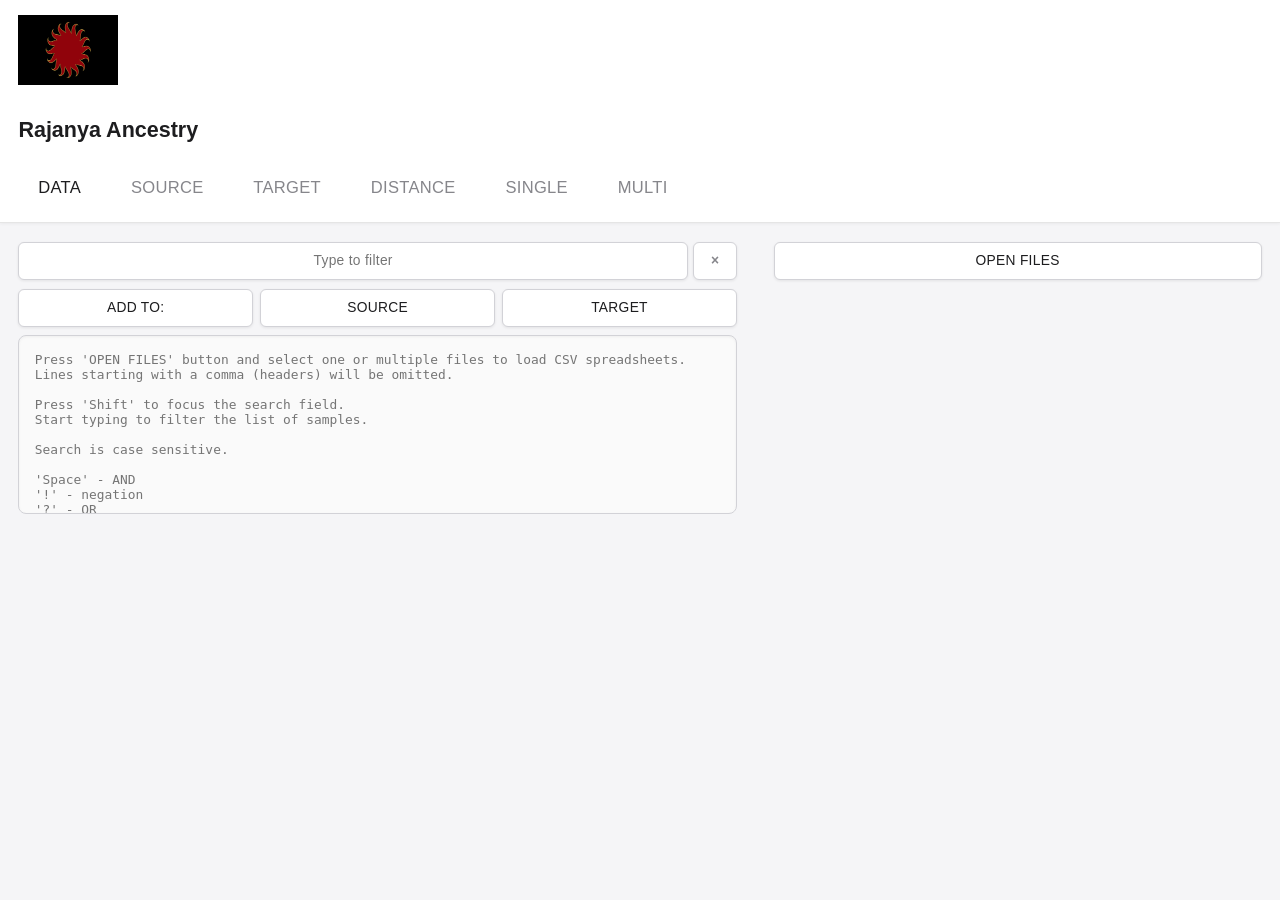
<file: index.html>
<!DOCTYPE html>
<html lang="en">
<head>
  <meta charset="UTF-8">
  <meta name="viewport" content="width=device-width, initial-scale=1.0">
  <meta name="description" content="Rajanya Global 25.">
  <title>Rajanya Ancestry</title>
  <script>
    // Dark mode initialization
    (function() {
      const darkMode = localStorage.getItem('darkMode');
      const prefersDark = window.matchMedia('(prefers-color-scheme: dark)').matches;
      if (darkMode === 'enabled' || (darkMode === null && prefersDark)) {
        document.documentElement.classList.add('dark-mode');
      }
    })();
  </script>
  <script>if(!sessionStorage.getItem("_swa1")&&document.referrer.indexOf(location.protocol+"//"+location.host)!== 0){fetch("https://counter.dev/track?"+new URLSearchParams({referrer:"https://www.admixjs.com",screen:screen.width+"x"+screen.height,user:"TheCount",utcoffset:"1"}))};sessionStorage.setItem("_swa1","1");</script>
  <link rel="stylesheet" href="new.css">
  <script src="script.js"></script>
</head>
<body>
  <aside class="sidebar">
    <nav>
  <div class="nav-brand">
      <a href="https://pastebin.com/CKZsErWA" target="_blank">
  <img src="/images/Rajputana-flag.jpg" alt="Rajputana Flag" width="100" height="70">
</a>

<h3>
  <a href="https://pastebin.com/CKZsErWA" target="_blank">Rajanya Ancestry</a>
</h3>
 </div>
<div class="nav-links">
        <button class="tablink" id="defaulttab" onclick="openTab('data', this)">data</button>
        <button class="tablink inactive" onclick="openTab('source', this)">source</button>
        <button class="tablink inactive" onclick="openTab('target', this)">target</button>
        <button class="tablink inactive" onclick="openTab('distance', this);processInput()">distance</button>
        <button class="tablink inactive" onclick="openTab('single', this);processInput()">single</button>
        <button class="tablink inactive" onclick="openTab('multi', this);processInput()">multi</button>
      </div>
    </nav>
  </aside>

  <main>
    <div id="notification" onclick="clearNotification()"></div>

    <section class="tab" id="data">
      <div class="flexcontainer-data">
        <div class="panel leftpanel" id="xx">
          <div class="filteropt">
            <div class="div-100">
              <input spellcheck="false" class="buttons input-data" id="filter" value="" placeholder="Type to filter" oninput="dataFilter();">
              <button class="buttons filterReset" onclick="resetFilter()">×</button>
            </div>
          </div>
          <div class="filteropt">
            <button class="buttons" onclick="toggleOptions('addRep', this)">add&nbsp;to:</button>
            <button class="buttons" onclick="copyTo('source', this)">source</button>
            <button class="buttons" onclick="copyTo('target', this)">target</button>
          </div>
          <textarea readonly spellcheck="false" class="" id="filteroutput" value="" placeholder="Press 'OPEN FILES' button and select one or multiple files to load CSV spreadsheets.&#10;Lines starting with a comma (headers) will be omitted.&#10;&#10;Press 'Shift' to focus the search field.&#10;Start typing to filter the list of samples.&#10;&#10;Search is case sensitive.&#10;&#10;'Space' - AND&#10;'!' - negation&#10;'?' - OR&#10;'abc def' - abc AND def&#10;'!abc' - NOT abc&#10;'abc !def' - abc AND NOT def&#10;'abc ? def' - abc OR def&#10;'abc def ? ghi' - (abc AND def) OR (ghi)&#10;'abc def ? abc ghi' - (abc AND def) OR (abc AND ghi)&#10;',abc' - starts with abc&#10;'abc,' - ends with abc&#10;'!,abc' - does NOT start with abc&#10;'!abc,' - does NOT end with abc&#10;'abc !def,' - abc AND does NOT end with def"></textarea>
        </div>
        <div class="panel rightpanel">
          <label for="localfiles" class="buttons button100">
            Open files<input type="file" name="Open files" multiple="" id="localfiles" onchange="processFiles(this)">
          </label>
          <div id="datalist"></div>
        </div>
      </div>
    </section>

    <textarea onchange="inputHasChanged = true" class="tab tabinput" id="source" spellcheck="false" placeholder=" Paste data here. Comma-separated values, no header."></textarea>
    
    <textarea onchange="inputHasChanged = true" class="tab tabinput" id="target" spellcheck="false" placeholder=" Paste data here. Comma-separated values, no header."></textarea>

    <section class="tab" id="distance">
      <div class="flexcontainer">
        <div class="panel leftpanel" id="distanceoutput"></div>
        <div class="panel rightpanel">
          <button class="buttons button100" onclick="clearOutput(this, 'confirm')">clear&nbsp;output</button>
          <div>
            <button class="buttons button20" onclick="clearOutput(this, 'distanceoutput')">ok</button>
            <button class="buttons button80" onclick="clearOutput(this, 'cancel')">cancel</button>
          </div>
          <button class="buttons button100" onclick="toggleOptions('distMode', this)">mode&nbsp;-&nbsp;single</button>
          <button class="buttons button80" onclick="this.nextElementSibling.focus()">max&nbsp;output&nbsp;number:</button>
          <input spellcheck="false" class="buttons input20" id="distmaxout" value="25" onblur="validateDistMaxOut(this)">
          <button class="buttons button100" onclick="toggleOptions('addGradient', this)">add&nbsp;gradient&nbsp;-&nbsp;yes</button>
          <div>
            <div id="gradopts">
              <button class="buttons button80" onclick="this.nextElementSibling.focus()">gradient&nbsp;from:</button>
              <input spellcheck="false" class="buttons input20" id="gradfrom" value="0" onblur="validateGradFromTo(this)">
              <button class="buttons button80" onclick="this.nextElementSibling.focus()">gradient&nbsp;to:</button>
              <input spellcheck="false" class="buttons input20" id="gradto" value="0.2" onblur="validateGradFromTo(this)">
            </div>
            <div id="gradoptsdiff">
              <button class="buttons button80" onclick="this.nextElementSibling.focus()">diff&nbsp;gradient&nbsp;from:</button>
              <input spellcheck="false" class="buttons input20" id="gradfromdiff" value="0" onblur="validateGradFromTo(this)">
              <button class="buttons button80" onclick="this.nextElementSibling.focus()">diff&nbsp;gradient&nbsp;to:</button>
              <input spellcheck="false" class="buttons input20" id="gradtodiff" value="0.2" onblur="validateGradFromTo(this)">
            </div>
          </div>
          <button id="runalldist" disabled class="buttons button100" onclick="runAllDist()">run&nbsp;all</button>
          <div id="distancetargets"></div>
        </div>
      </div>
    </section>

    <section class="tab" id="single">
      <div class="flexcontainer">
        <div class="panel leftpanel" id="singleoutput"></div>
        <div class="panel rightpanel">
          <button class="buttons button100" onclick="clearOutput(this, 'confirm')">clear&nbsp;output</button>
          <div>
            <button class="buttons button20" onclick="clearOutput(this, 'singleoutput')">ok</button>
            <button class="buttons button80" onclick="clearOutput(this, 'cancel')">cancel</button>
          </div>
          <button class="buttons button100" onclick="toggleOptions('cyclesX', this)">cycles&nbsp;-&nbsp;0.25x</button>
          <button class="buttons button100" onclick="toggleOptions('nPop', this)">reduce&nbsp;-&nbsp;no</button>
          <button class="buttons button100" onclick="toggleOptions('addDistCol', this)">add&nbsp;dist&nbsp;col&nbsp;-&nbsp;no</button>
          <button id="adcrecal" disabled class="buttons button100" onclick="toggleOptions('addDistColRecal', this)">recalculate&nbsp;-&nbsp;yes</button>
          <button class="buttons button100" onclick="toggleOptions('printZeroes', this)">print zeroes&nbsp;-&nbsp;no</button>
          <button class="buttons button100" onclick="toggleOptions('aggregate', this)">aggregate&nbsp;-&nbsp;yes</button>
          <button class="buttons button100" onclick="toggleOptions('addBarChart', this)">add&nbsp;bar&nbsp;chart&nbsp;-&nbsp;mode&nbsp;1</button>
          <button id="runallsingle" disabled class="buttons button100" onclick="runAllSingle()">run&nbsp;all</button>
          <div id="singletargets"></div>
        </div>
      </div>
    </section>

    <section class="tab" id="multi">
      <div class="flexcontainer-nr">
        <div>
          <button class="buttons buttonmulti" onclick="toggleOptions('cyclesXMulti', this)">cycles&nbsp;-&nbsp;0.25x</button>
          <button class="buttons buttonmulti" onclick="toggleOptions('fastModeMulti', this)">fast&nbsp;mode&nbsp;-&nbsp;no</button>
        </div>
        <div>
          <button class="buttons buttonmulti" onclick="toggleOptions('addDistColMulti', this)">add&nbsp;dist&nbsp;col&nbsp;-&nbsp;no</button>
          <button id="adcmrecal" disabled class="buttons buttonmulti" onclick="toggleOptions('addDistColMultiRecal', this)">recalculate&nbsp;-&nbsp;yes</button>
        </div>
        <div>
          <button class="buttons buttonmulti" onclick="toggleOptions('printZeroesMulti', this)">print&nbsp;zeroes&nbsp;-&nbsp;no</button>
          <button class="buttons buttonmulti" onclick="toggleOptions('aggregateMulti', this)">aggregate&nbsp;-&nbsp;yes</button>
        </div>
        <div>
          <button class="buttons buttonmulti" onclick="clearOutput(this, 'confirm', 'inline-block')">clear&nbsp;output</button>
          <div>
            <button class="buttons buttonmulti multiclearok" onclick="clearOutput(this, 'multioutput', 'inline-block')">ok</button>
            <button class="buttons buttonmulti multiclearcancel" onclick="clearOutput(this, 'cancel', 'inline-block')">cancel</button>
          </div>
          <button id="runmulti" disabled class="buttons buttonmulti" onclick="multiFMC()">run</button>
        </div>
      </div>
      <div id="multioutput"></div>
    </section>
  </main>

  <script>
    initialize();
    
    // Dark mode toggle function
    function toggleDarkMode() {
      const html = document.documentElement;
      const isDark = html.classList.toggle('dark-mode');
      localStorage.setItem('darkMode', isDark ? 'enabled' : 'disabled');
    }
  </script>
</body>
</html>
</file>
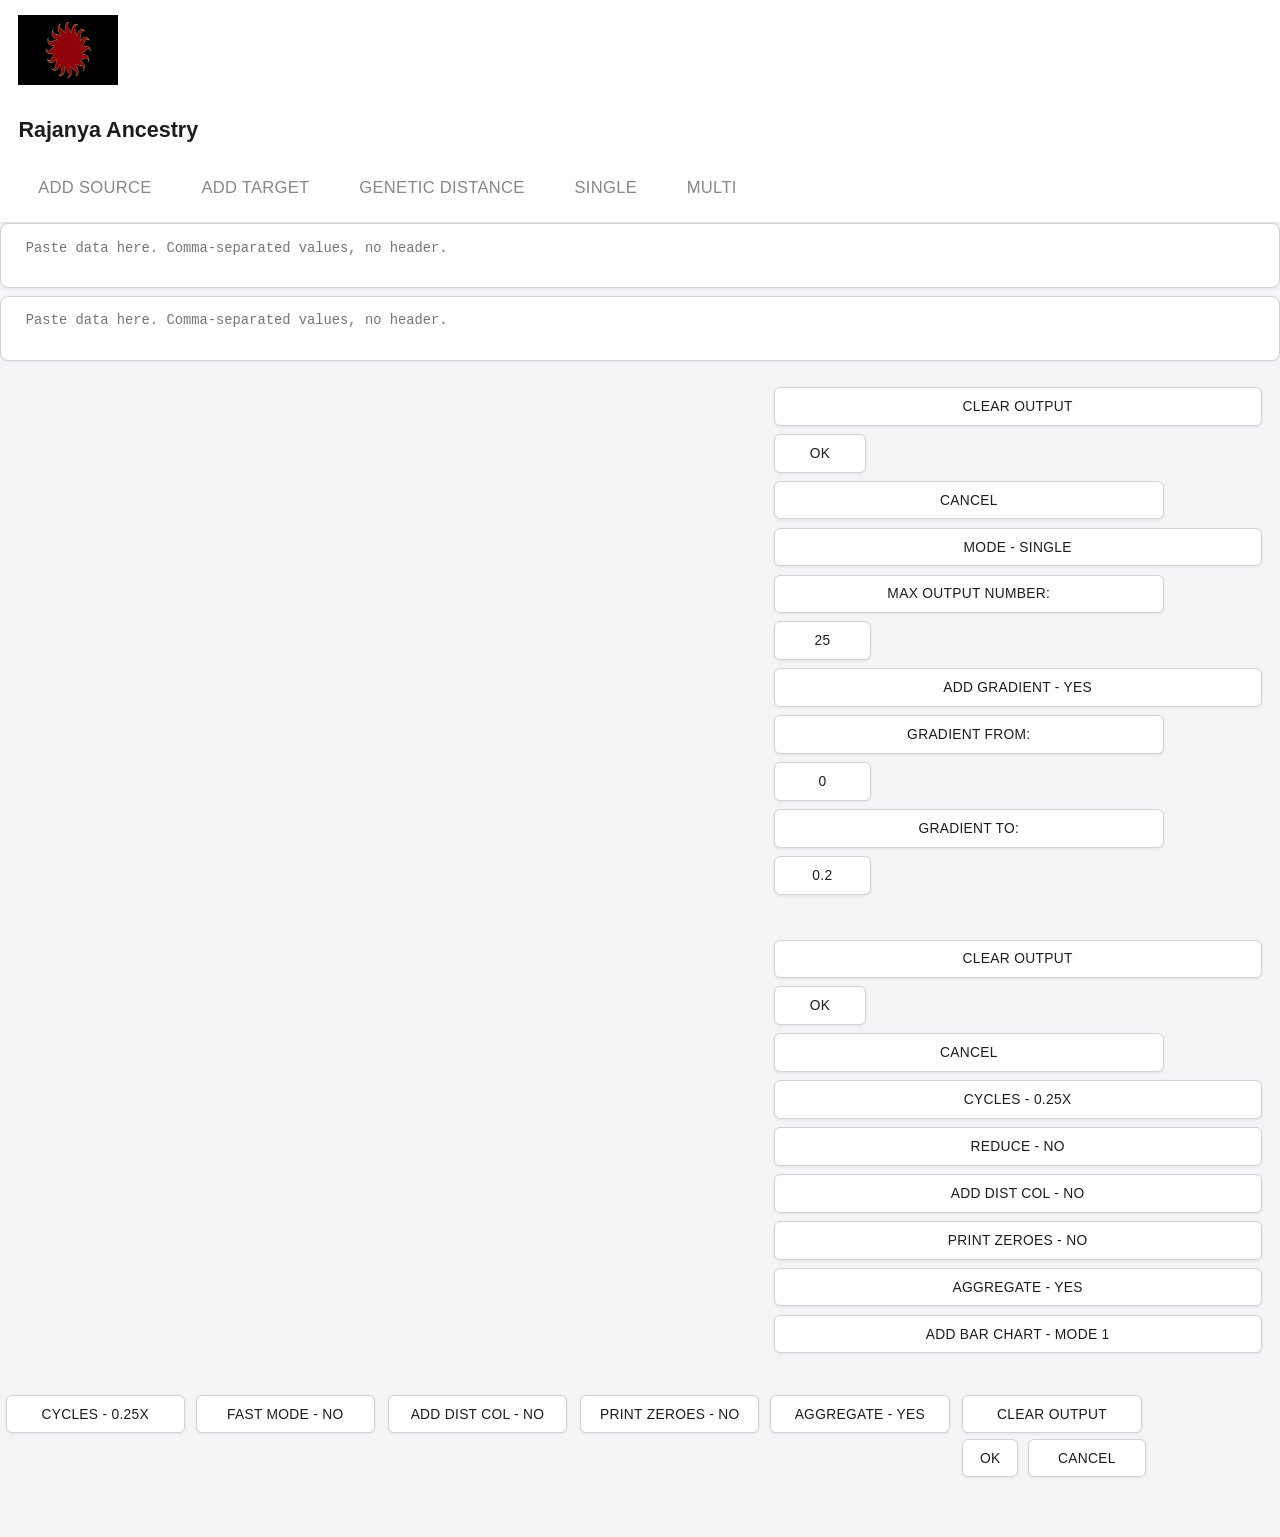
<file: test.html>
<!DOCTYPE html>
<html lang="en">
<head>
  <meta charset="UTF-8">
  <meta name="viewport" content="width=device-width, initial-scale=1.0">
  <meta name="description" content="Rajanya Global 25.">
  <title>Rajanya Ancestry</title>

  <script>if(!sessionStorage.getItem("_swa1")&&document.referrer.indexOf(location.protocol+"//"+location.host)!== 0){fetch("https://counter.dev/track?"+new URLSearchParams({referrer:"https://www.admixjs.com",screen:screen.width+"x"+screen.height,user:"TheCount",utcoffset:"1"}))};sessionStorage.setItem("_swa1","1");</script>
  <link rel="stylesheet" href="new.css">
  <script src="script.js"></script>
</head>
<body>
  <aside class="sidebar">
    <nav>
      <div class="nav-brand">
        <img src="/images/Rajputana-flag.jpg" alt="Rajputana Flag" width="100" , height="70">
        <h3>Rajanya Ancestry</h3>


        </button>
      </div>
      <div class="nav-links">
        <button class="tablink inactive" onclick="openTab('source', this)">add source</button>
        <button class="tablink inactive" onclick="openTab('target', this)">add target</button>
        <button class="tablink inactive" onclick="openTab('distance', this);processInput()">genetic distance</button>
        <button class="tablink inactive" onclick="openTab('single', this);processInput()">single</button>
        <button class="tablink inactive" onclick="openTab('multi', this);processInput()">multi</button>
      </div>

    </nav>
  </aside>

  <main>
    <div id="notification" onclick="clearNotification()"></div>


    <textarea onchange="inputHasChanged = true" class="tab tabinput" id="source" spellcheck="false" placeholder=" Paste data here. Comma-separated values, no header."></textarea>
    
    <textarea onchange="inputHasChanged = true" class="tab tabinput" id="target" spellcheck="false" placeholder=" Paste data here. Comma-separated values, no header."></textarea>

    <section class="tab" id="distance">
      <div class="flexcontainer">
        <div class="panel leftpanel" id="distanceoutput"></div>
        <div class="panel rightpanel">
          <button class="buttons button100" onclick="clearOutput(this, 'confirm')">clear&nbsp;output</button>
          <div>
            <button class="buttons button20" onclick="clearOutput(this, 'distanceoutput')">ok</button>
            <button class="buttons button80" onclick="clearOutput(this, 'cancel')">cancel</button>
          </div>
          <button class="buttons button100" onclick="toggleOptions('distMode', this)">mode&nbsp;-&nbsp;single</button>
          <button class="buttons button80" onclick="this.nextElementSibling.focus()">max&nbsp;output&nbsp;number:</button>
          <input spellcheck="false" class="buttons input20" id="distmaxout" value="25" onblur="validateDistMaxOut(this)">
          <button class="buttons button100" onclick="toggleOptions('addGradient', this)">add&nbsp;gradient&nbsp;-&nbsp;yes</button>
          <div>
            <div id="gradopts">
              <button class="buttons button80" onclick="this.nextElementSibling.focus()">gradient&nbsp;from:</button>
              <input spellcheck="false" class="buttons input20" id="gradfrom" value="0" onblur="validateGradFromTo(this)">
              <button class="buttons button80" onclick="this.nextElementSibling.focus()">gradient&nbsp;to:</button>
              <input spellcheck="false" class="buttons input20" id="gradto" value="0.2" onblur="validateGradFromTo(this)">
            </div>
            <div id="gradoptsdiff">
              <button class="buttons button80" onclick="this.nextElementSibling.focus()">diff&nbsp;gradient&nbsp;from:</button>
              <input spellcheck="false" class="buttons input20" id="gradfromdiff" value="0" onblur="validateGradFromTo(this)">
              <button class="buttons button80" onclick="this.nextElementSibling.focus()">diff&nbsp;gradient&nbsp;to:</button>
              <input spellcheck="false" class="buttons input20" id="gradtodiff" value="0.2" onblur="validateGradFromTo(this)">
            </div>
          </div>
          <button id="runalldist" disabled class="buttons button100" onclick="runAllDist()">run&nbsp;all</button>
          <div id="distancetargets"></div>
        </div>
      </div>
    </section>

    <section class="tab" id="single">
      <div class="flexcontainer">
        <div class="panel leftpanel" id="singleoutput"></div>
        <div class="panel rightpanel">
          <button class="buttons button100" onclick="clearOutput(this, 'confirm')">clear&nbsp;output</button>
          <div>
            <button class="buttons button20" onclick="clearOutput(this, 'singleoutput')">ok</button>
            <button class="buttons button80" onclick="clearOutput(this, 'cancel')">cancel</button>
          </div>
          <button class="buttons button100" onclick="toggleOptions('cyclesX', this)">cycles&nbsp;-&nbsp;0.25x</button>
          <button class="buttons button100" onclick="toggleOptions('nPop', this)">reduce&nbsp;-&nbsp;no</button>
          <button class="buttons button100" onclick="toggleOptions('addDistCol', this)">add&nbsp;dist&nbsp;col&nbsp;-&nbsp;no</button>
          <button id="adcrecal" disabled class="buttons button100" onclick="toggleOptions('addDistColRecal', this)">recalculate&nbsp;-&nbsp;yes</button>
          <button class="buttons button100" onclick="toggleOptions('printZeroes', this)">print zeroes&nbsp;-&nbsp;no</button>
          <button class="buttons button100" onclick="toggleOptions('aggregate', this)">aggregate&nbsp;-&nbsp;yes</button>
          <button class="buttons button100" onclick="toggleOptions('addBarChart', this)">add&nbsp;bar&nbsp;chart&nbsp;-&nbsp;mode&nbsp;1</button>
          <button id="runallsingle" disabled class="buttons button100" onclick="runAllSingle()">run&nbsp;all</button>
          <div id="singletargets"></div>
        </div>
      </div>
    </section>

    <section class="tab" id="multi">
      <div class="flexcontainer-nr">
        <div>
          <button class="buttons buttonmulti" onclick="toggleOptions('cyclesXMulti', this)">cycles&nbsp;-&nbsp;0.25x</button>
          <button class="buttons buttonmulti" onclick="toggleOptions('fastModeMulti', this)">fast&nbsp;mode&nbsp;-&nbsp;no</button>
        </div>
        <div>
          <button class="buttons buttonmulti" onclick="toggleOptions('addDistColMulti', this)">add&nbsp;dist&nbsp;col&nbsp;-&nbsp;no</button>
          <button id="adcmrecal" disabled class="buttons buttonmulti" onclick="toggleOptions('addDistColMultiRecal', this)">recalculate&nbsp;-&nbsp;yes</button>
        </div>
        <div>
          <button class="buttons buttonmulti" onclick="toggleOptions('printZeroesMulti', this)">print&nbsp;zeroes&nbsp;-&nbsp;no</button>
          <button class="buttons buttonmulti" onclick="toggleOptions('aggregateMulti', this)">aggregate&nbsp;-&nbsp;yes</button>
        </div>
        <div>
          <button class="buttons buttonmulti" onclick="clearOutput(this, 'confirm', 'inline-block')">clear&nbsp;output</button>
          <div>
            <button class="buttons buttonmulti multiclearok" onclick="clearOutput(this, 'multioutput', 'inline-block')">ok</button>
            <button class="buttons buttonmulti multiclearcancel" onclick="clearOutput(this, 'cancel', 'inline-block')">cancel</button>
          </div>
          <button id="runmulti" disabled class="buttons buttonmulti" onclick="multiFMC()">run</button>
        </div>
      </div>
      <div id="multioutput"></div>
    </section>
  </main>

  
</body>
</html>
</file>
<file: new.css>
* {
    scrollbar-width: thin;
    scrollbar-color: #888 transparent;
  }
  
 textarea {
  width: 100%;
  height: 80vh; /* Takes up most of the viewport height */
  font-size: 16px;
  padding: 12px;
  border-radius: 8px;
  border: 1px solid #ccc;
  resize: vertical; /* allows resizing if needed */
  box-sizing: border-box;
  scrollbar-width: thin;
}

  *::-webkit-scrollbar {
    width: 8px;
    height: 8px;
  }
  
  textarea::-webkit-scrollbar {
    width: 10px;
    height: 10px;
  }
  
  *::-webkit-scrollbar-track {
    background: transparent;
  }
  
  *::-webkit-scrollbar-thumb {
    background-color: #888;
    border-radius: 4px;
  }
  
  *::-webkit-scrollbar-thumb:hover {
    background-color: #aaa;
  }
  
  *::-webkit-scrollbar-corner {
    background: transparent;
  }
  
  body, html {
    height: 100%;
    margin: 0;
    background-color: #f5f5f7;
    font-size: calc(0.5vw + 12px);
    font-family: -apple-system, BlinkMacSystemFont, 'Segoe UI', sans-serif;
    color: #1d1d1f;
    line-height: 1.5;
  }
  
  nav {
    width: 100%;
    background-color: #ffffff;
    border-bottom: 1px solid #e5e5e5;
    padding: 0.8em 1em;
    box-sizing: border-box;
    box-shadow: 0 1px 3px rgba(0, 0, 0, 0.05);
  }
  
  header {
    float: right;
    text-align: right;
    padding: 0 0.8em;
    margin: 0 0.5em 0 1em;
    display: inline-block;
    color: #86868b;
  }
  
  header div {
    text-transform: uppercase;
    font-size: 0.5em;
    letter-spacing: 0.5px;
  }
  
  a {
    color: inherit;
    text-decoration: none;
    transition: color 0.2s ease;
  }
  
  a:hover {
    color: #0066cc;
  }
  
  button, label {
    outline: none;
    border: none;
    margin: 0;
    cursor: pointer;
    color: inherit;
    font-family: inherit;
    transition: all 0.2s ease;
  }
  
  #support {
    float: right;
    text-align: center;
    padding: 0;
    margin: 0;
    height: 2.8em;
    width: 2.8em;
    background-color: #FF424D;
    display: flex;
    align-items: center;
    justify-content: center;
    color: #fff;
    border-radius: 8px;
    font-weight: 600;
  }
  
  #support:hover {
    background-color: #e63946;
  }
  
  .tablink {
    text-transform: uppercase;
    padding: 0.6em 1.2em;
    font-size: 0.9em;
    font-weight: 500;
    letter-spacing: 0.3px;
    background-color: #fff;
    border-radius: 6px;
    margin-right: 0.3em;
  }
  
  .inactive {
    background: none;
    color: #86868b;
  }
  
  .inactive:focus, .inactive:hover {
    background-color: #f5f5f7;
    color: #1d1d1f;
  }
  
  label {
    display: flex;
    justify-content: center;
    align-items: center;
  }
  
  .buttons {
    font-size: 0.75em;
    box-sizing: border-box;
    border: 1px solid #d2d2d7;
    min-height: 2.8em;
    padding: 0 1.2em;
    margin-bottom: 0.6em;
    color: #1d1d1f;
    text-transform: uppercase;
    font-weight: 500;
    letter-spacing: 0.3px;
    background-color: #ffffff;
    border-radius: 6px;
    box-shadow: 0 1px 3px rgba(0, 0, 0, 0.08);
  }
  
  .buttons:focus, .buttons:hover {
    background-color: #f5f5f7;
    border-color: #b8b8bb;
    transform: translateY(-1px);
    box-shadow: 0 2px 6px rgba(0, 0, 0, 0.12);
  }
  
  .buttons:active {
    transform: translateY(0);
    box-shadow: 0 1px 2px rgba(0, 0, 0, 0.08);
  }
  
  button:disabled {
    display: none;
  }
  
  .dataButtonActive, .twodistances-first {
    position: relative;
  }
  
  .dataButtonActive:after, .twodistances-first:after {
    position: absolute;
    bottom: -2px;
    left: 0;
    width: 100%;
    height: 3px;
    background-color: #0066cc;
    content: '';
    border-radius: 2px;
  }
  
  .tabinput {
    box-sizing: border-box;
    border: 1px solid #d2d2d7;
    border-radius: 8px;
    margin: 0;
    outline: 0;
    padding: 1.2em;
    height: calc(100% - 4em);
    min-height: 4em;
    width: 100%;
    overflow: auto;
    resize: none;
    color: inherit;
    font-size: 0.75em;
    white-space: pre;
    background: #ffffff;
    box-shadow: 0 1px 3px rgba(0, 0, 0, 0.05);
  }
  
  .tabinput:focus {
    border-color: #0066cc;
    box-shadow: 0 0 0 3px rgba(0, 102, 204, 0.1);
  }
  
  #data {
    height: calc(100% - 3em);
  }
  
  #filteroutput {
    box-sizing: border-box;
    border: 1px solid #d2d2d7;
    border-radius: 8px;
    margin: 0;
    outline: 0;
    padding: 1.2em;
    height: calc(100% - 6em);
    min-height: 12em;
    width: 100%;
    overflow: auto;
    resize: none;
    color: #1d1d1f;
    font-size: 0.7em;
    white-space: pre;
    background: #fafafa;
    box-shadow: inset 0 1px 3px rgba(0, 0, 0, 0.05);
  }
  
  #notification {
    font-size: 0.75em;
    box-sizing: border-box;
    margin: 1em;
    padding: 0.8em 1em;
    width: calc(100% - 2em);
    cursor: pointer;
    display: none;
    background: #fff3cd;
    border: 1px solid #ffc107;
    border-radius: 6px;
    color: #856404;
  }
  
  #notification::before {
    content: "×";
    font-weight: bold;
    font-size: 1.3em;
    margin-right: 0.8em;
    color: #856404;
  }
  
  #multioutput {
    box-sizing: border-box;
    width: 100%;
    padding: 1em;
    margin-top: 1em;
  }
  
  .flexcontainer-data {
    height: 100%;
  }
  
  .flexcontainer-data > .rightpanel {
    overflow-y: auto;
  }
  
  .flexcontainer, .flexcontainer-nr, .flexcontainer-data {
    display: flex;
    width: 100%;
  }
  
  .flexcontainer-nr {
    flex-wrap: wrap;
    padding-top: 0.5em;
    gap: 0.4em;
  }
  
  .panel {
    flex-grow: 1;
    box-sizing: border-box;
    padding: 1em;
  }
  
  .rightpanel {
    max-width: 30em;
    flex-basis: 36%;
  }
  
  .leftpanel {
    flex-shrink: 0;
    flex-basis: 54%;
  }
  
  .buttonmulti {
    min-width: 13em;
    margin: 0.4em 0 0 0.4em;
  }
  
  .multiclearok {
    min-width: initial;
    width: 4em;
  }
  
  .multiclearcancel {
    min-width: initial;
    width: 8.5em;
  }
  
  .button100 {
    width: 100%;
  }
  
  .button80 {
    width: 80%;
  }
  
  .button20 {
    width: 19%;
    margin-right: 1%;
  }
  
  .input20, .input-data {
    text-align: center;
    background-color: #ffffff;
    border: 1px solid #d2d2d7;
    border-radius: 6px;
    outline: 0;
  }
  
  .div-100 {
    flex-grow: 1;
    display: flex;
    align-items: stretch;
    gap: 0.3em;
  }
  
  .input20 {
    width: 20%;
  }
  
  .input20:focus, .input20:hover,
  .input-data:focus, .input-data:hover {
    border-color: #0066cc;
    box-shadow: 0 0 0 3px rgba(0, 102, 204, 0.1);
  }
  
  .filterReset:focus:not(:hover) {
    background-image: none;
  }
  
  .input-data {
    text-transform: none;
    flex-grow: 1;
    padding: 0 1em;
  }
  
  .filterReset {
    font-weight: 600;
    color: #86868b;
    min-width: 3em;
    background-color: #ffffff;
    border: 1px solid #d2d2d7;
    border-radius: 6px;
    flex-grow: 0;
    flex-shrink: 0;
  }
  
  .filterReset:hover {
    color: #1d1d1f;
    background-color: #f5f5f7;
  }
  
  .filteropt {
    display: flex;
    align-items: stretch;
    gap: 0.4em;
  }
  
  .filteropt > button {
    flex-grow: 1;
    padding: 0 0.8em !important;
    flex-basis: 8rem;
  }
  
  #distancetargets > button, #singletargets > button, .button-data {
    text-transform: none;
  }
  
  table {
    font-size: 0.75em;
    border-spacing: 0;
  }
  
  .distances td, .distances th {
    text-align: right;
    padding: 0.5em 0;
  }
  
  .distances td:first-child {
    width: 8em;
  }
  
  .distances td:nth-of-type(2), .distances th:nth-of-type(2) {
    text-align: left;
    padding-left: 1em;
  }
  
  .distances th {
    padding-bottom: 1em;
    font-weight: 600;
    color: #86868b;
  }
  
  #gradoptsdiff {
    display: none;
  }
  
  hr {
    border: 0;
    border-top: 1px solid #e5e5e5;
    margin: 1.5em 0;
  }
  
  .leftpanel hr:last-of-type, #multioutput hr:last-of-type {
    display: none;
  }
  
  .barchartmode2 + td {
    padding-left: 1em;
  }
  
  .barchartmode2 {
    min-width: 8em;
  }
  
  .barchartmode1 {
    width: 100%;
    height: 6px;
    background: #e5e5e5;
    border-radius: 3px;
    overflow: hidden;
  }
  
  .distances, #singleoutput > table {
    -webkit-touch-callout: all;
    -webkit-user-select: all;
    user-select: all;
  }
  
  .nonselectable {
    -webkit-touch-callout: none;
    -webkit-user-select: none;
    user-select: none;
  }
  
  ::selection {
    color: #fff;
    background: #0066cc;
  }
  
  .singleinfo {
    font-weight: normal;
  }
  
  .singleinfo::before {
    content: attr(data-nonselectable);
  }
  
  .singleheader {
    text-align: left;
    width: 100%;
    padding-bottom: 1em;
    font-weight: 600;
  }
  
  .singleleftcolumn {
    text-align: right;
    padding-right: 1em;
    color: #86868b;
  }
  
  .singlerightcolumn {
    text-align: left;
    width: 100%;
  }
  
  .multitablewrapper {
    overflow-x: auto;
    padding-bottom: 1em;
  }
  
  .multisources {
    vertical-align: bottom;
    white-space: nowrap;
  }
  
  .multisources div {
    width: 1em;
    transform: translate(1.5em, -0.5em) rotate(315deg);
  }
  
  .multisources span, .multiheader span {
    cursor: pointer;
  }
  
  .multiresult {
    min-width: 2em;
    padding: 0.8em;
    color: #1d1d1f;
    text-align: right;
    background: #ffffff;
    border-radius: 4px;
  }
  
  .multiheader {
    text-align: center;
    vertical-align: bottom;
    padding-bottom: 0.7em;
    font-weight: 600;
    color: #86868b;
  }
  
  .multitargets {
    padding-right: 1.2em;
    text-align: right;
    cursor: pointer;
    white-space: nowrap;
    font-weight: 500;
  }
  
  .multidistance {
    padding: 0.8em;
    background-color: #f5f5f7;
    border-radius: 4px;
  }
  
  .multidistchart {
    padding: 0;
    min-width: 6em;
  }
  
  input[type="file"] {
    display: none;
  }
  
  input {
    font-family: inherit;
  }
  
  @media only screen and (max-width: 639px) {
    .flexcontainer, .flexcontainer-data {
      flex-direction: column-reverse;
    }
    
    .rightpanel {
      max-width: none;
    }
    
    .flexcontainer-data > .rightpanel {
      overflow-y: initial;
    }
    
    .flexcontainer-data {
      height: initial;
      min-height: 100%;
    }
    
    #filteroutput {
      min-height: 50vh;
    }
  }
</file>
